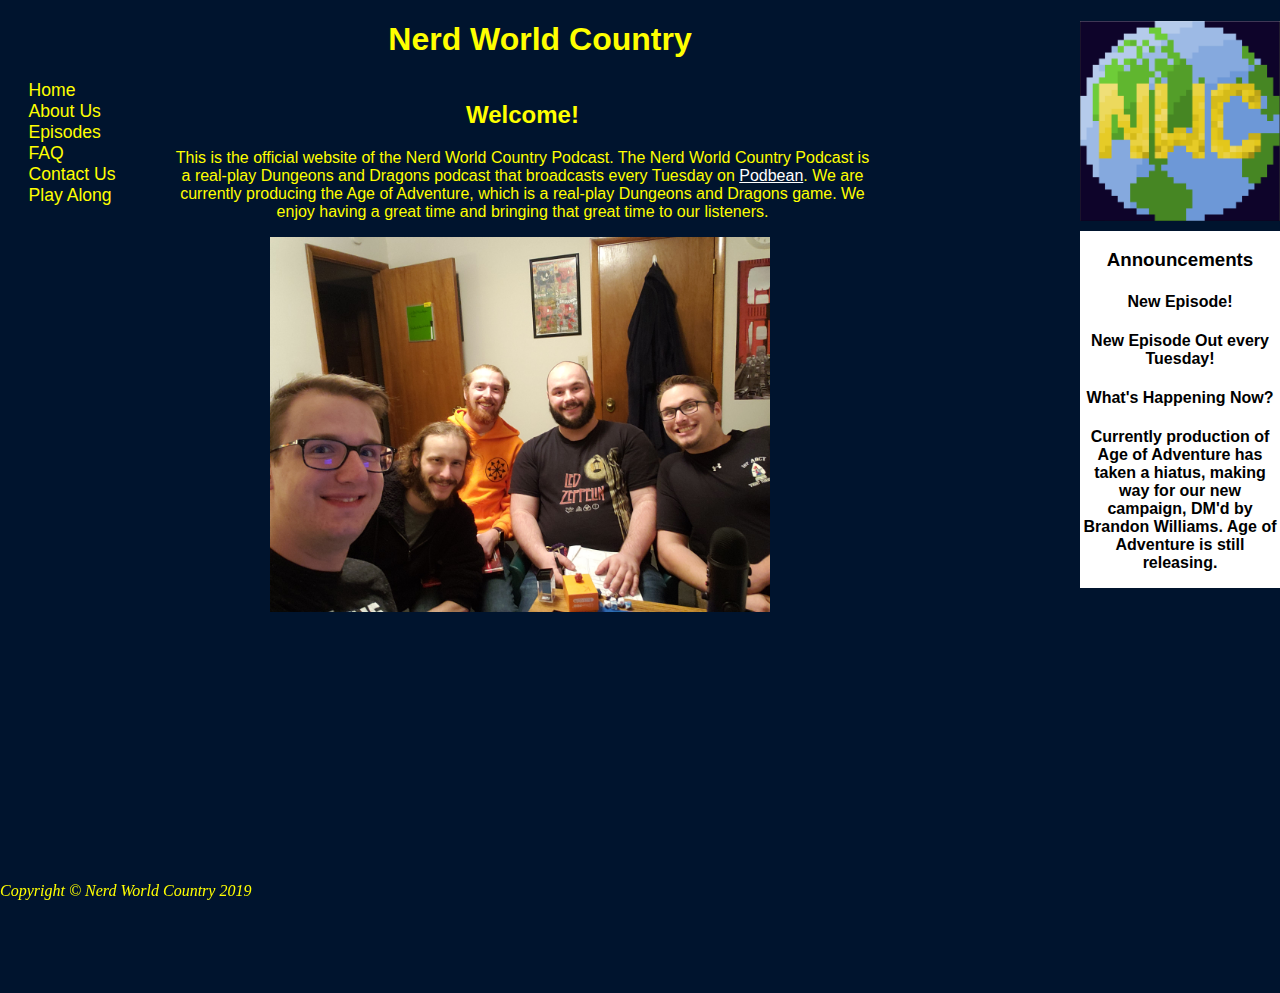
<file: index.html>
<!DOCTYPE html>
<html lang="en">
<head>
<title>Nerd World Country</title>
<meta charset="utf-8">
<link rel="icon" href="nwclogo.png" type="image/x-icon">
<link rel="stylesheet" href="style.css">
<meta name="viewport" content="width=device-width, initial-scale=1.0">
    <style>
        aside { position: relative; top:-405px;}
    </style>
</head>
    <body>
        <header>
            <img id="logo" src="nwclogo.PNG" width="200" height="200" alt="logo">
    <h1>Nerd World Country</h1>
           
            
    </header>
        <nav>
            <ul>
            <li><a href="index.html">Home</a></li>
            <li><a href="aboutus/aboutus.html">About Us</a></li>
            <li><a href="episodes/episodes.html">Episodes</a></li>
            <li><a href="faq/faq.html">FAQ</a></li>
            <li><a href="contact/contact.html">Contact Us</a></li>
            <li><a href="playalong/playalong.html">Play Along</a></li>
                </ul>
        </nav>
        
        <main>
           
        <h2>Welcome!</h2>
        <p>This is the official website of the Nerd World Country Podcast. The Nerd World Country Podcast is a real-play Dungeons and Dragons podcast that broadcasts every Tuesday on <a href="https://www.podbean.com/" target="_blank">Podbean</a>. We are currently producing the Age of Adventure, which is a real-play Dungeons and Dragons game. We enjoy having a great time and bringing that great time to our listeners.</p>
            <img id="deskpic" src="deskpic.jpg" width="500" height="375" alt="cast at the table">
              </main>
         <aside>
        <h3>Announcements</h3>
        <h4>New Episode!</h4>
        <p class="announce">New Episode Out every Tuesday!</p>
        <h4>What's Happening Now?</h4>
        <p class="announce">Currently production of Age of Adventure has taken a hiatus, making way for our new campaign, DM'd by Brandon Williams. Age of Adventure is still releasing.</p>
    </aside>
        <footer>Copyright &copy; Nerd World Country 2019</footer>
    </body>
</html>
</file>
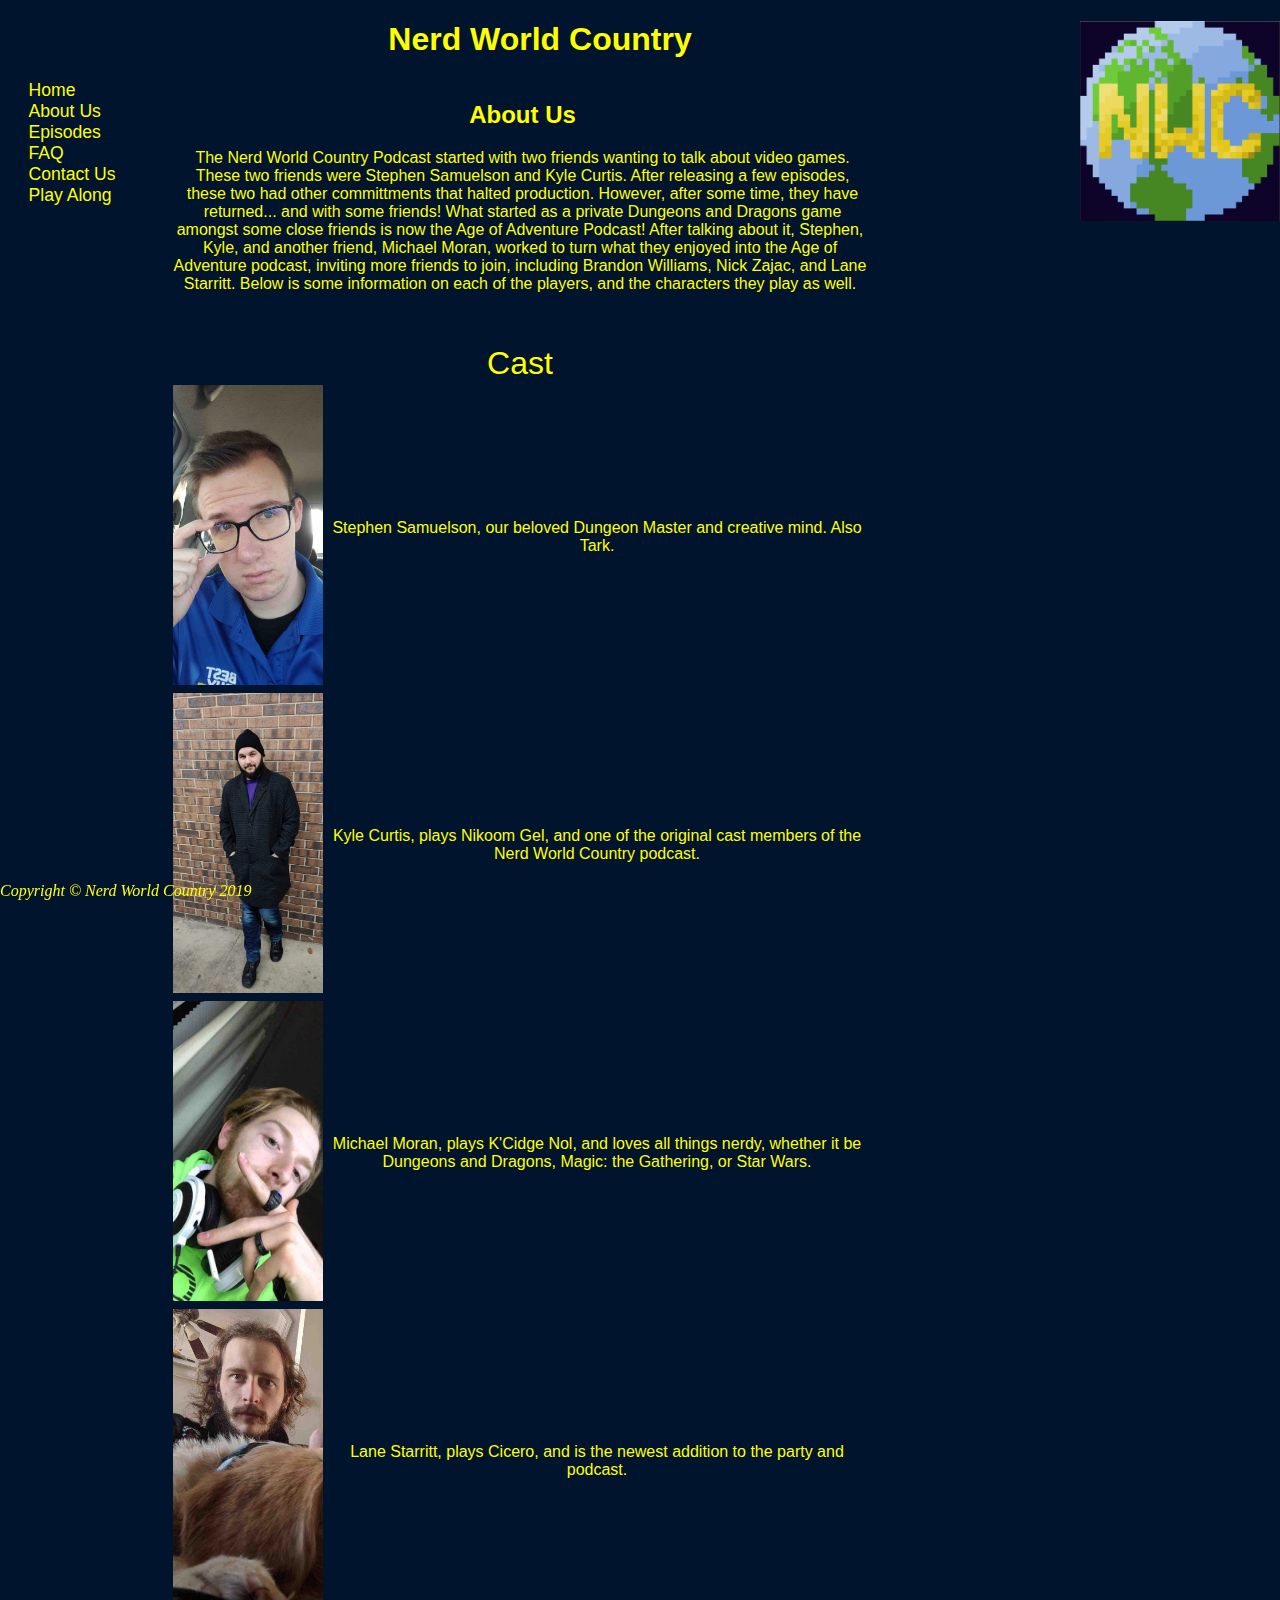
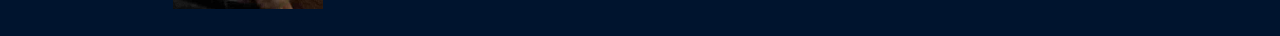
<file: aboutus.html>
<!DOCTYPE html>
<html lang="en">
<head>
<title>Nerd World Country-About Us</title>
<meta charset="utf-8">
<link rel="icon" href="../nwclogo.png" type="image/x-icon">
<link rel="stylesheet" href="../style.css">
</head>
    <body>
        <header>
            <img id="logo" src="../nwclogo.PNG" width="200" height="200" alt="logo">
    <h1>Nerd World Country</h1>
    <nav>
            <ul>
                <li><a href="index.html">Home</a></li>
                <li><a href="aboutus.html">About Us</a></li>
                <li><a href="../episodes.html">Episodes</a></li>
                <li><a href="../faq.html">FAQ</a></li>
                <li><a href="../contact.html">Contact Us</a></li>
                <li><a href="../playalong.html">Play Along</a></li>
            </ul>
            </nav>
    </header>
        <main>
           
        <h2>About Us</h2>
        <p>The Nerd World Country Podcast started with two friends wanting to talk about video games. These two friends were Stephen Samuelson and Kyle Curtis. After releasing a few episodes, these two had other committments that halted production. However, after some time, they have returned... and with some friends! What started as a private Dungeons and Dragons game amongst some close friends is now the Age of Adventure Podcast! After talking about it, Stephen, Kyle, and another friend, Michael Moran, worked to turn what they enjoyed into the Age of Adventure podcast, inviting more friends to join, including  Brandon Williams, Nick Zajac, and Lane Starritt. Below is some information on each of the players, and the characters they play as well.</p>
            <br>
            <br>
            <table>
                <caption>Cast</caption>
                <tr>
                    <td><img id="aboutuspic" src="stephenPic.jpg" width="150px" height="300" alt="Stephen Samuelson"></td>
                    <td>Stephen Samuelson, our beloved Dungeon Master and creative mind. Also Tark. </td>
                </tr>
                <tr>
                <td><img id="aboutuspic" src="kylePic.jpeg" width="150px" height="300" alt="Kyle Curtis"></td><td>Kyle Curtis, plays Nikoom Gel, and one of the original cast members of the Nerd World Country podcast.</td>
                </tr>
                <tr>
                <td><img id="aboutuspic" src="michaelPic.jpg" width="150px" height="300" alt="Michael Moran"></td><td>Michael Moran, plays K'Cidge Nol, and loves all things nerdy, whether it be Dungeons and Dragons, Magic: the Gathering, or Star Wars.</td>
                </tr>
                <tr><td><img id="aboutuspic" src="lanePic.jpg" width="150px" height="300" alt="Lane Starritt"></td><td>Lane Starritt, plays Cicero, and is the newest addition to the party and podcast.</td></tr>
            </table>
            
        </main>
        <footer>Copyright &copy; Nerd World Country 2019</footer>
    </body>
</html>
</file>
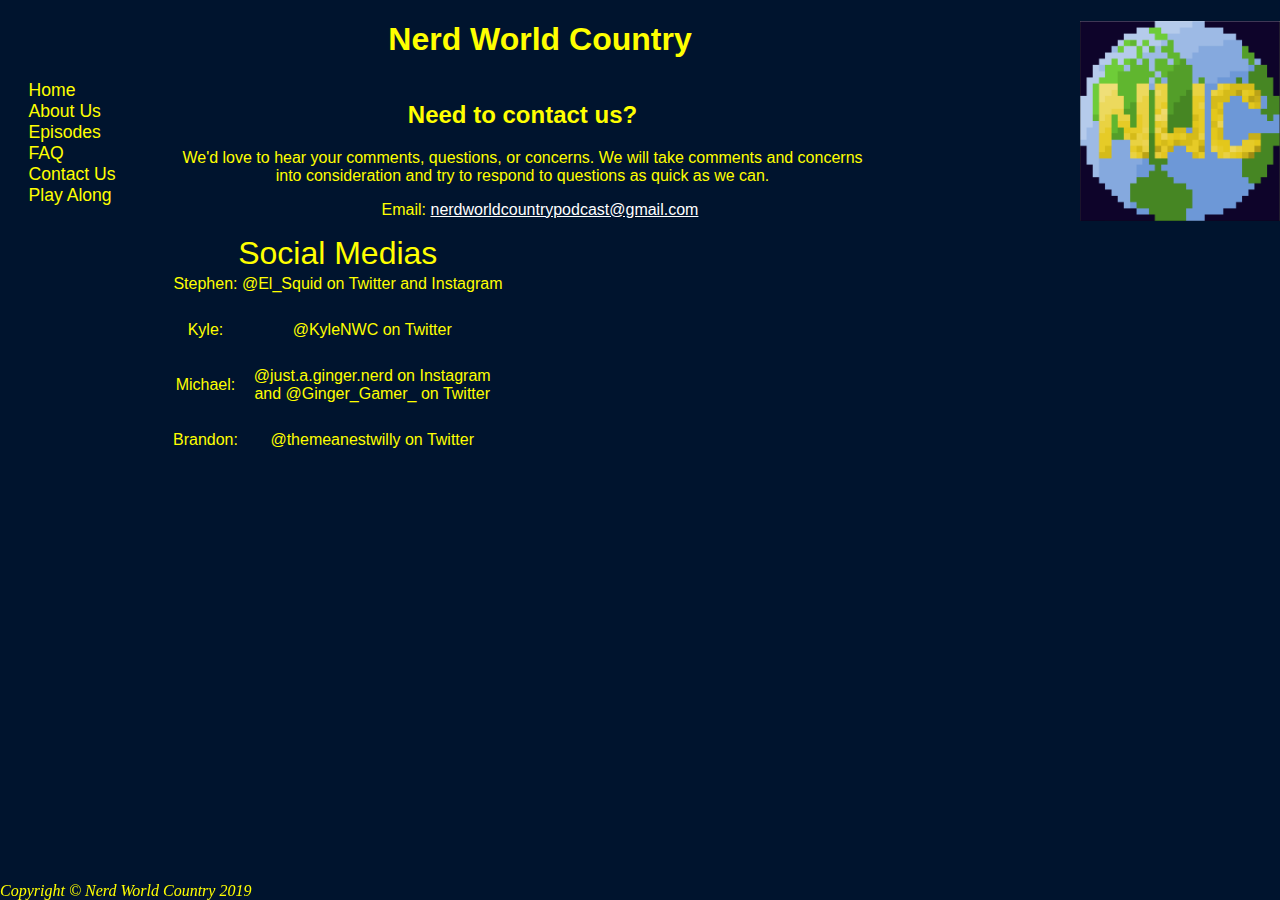
<file: contact.html>
<!DOCTYPE html>
<html lang="en">
<head>
<title>Nerd World Country</title>
<meta charset="utf-8">
<link rel="icon" href="../nwclogo.png" type="image/x-icon">
<link rel="stylesheet" href="style.css">
    <style>
        td { padding-bottom: 25px; }
    </style>
</head>
    <body>
        <header>
            <img id="logo" src="../nwclogo.PNG" width="200" height="200" alt="logo">
    <h1>Nerd World Country</h1>
    <nav>
            <ul>
                <li><a href="index.html">Home</a></li>
                <li><a href="../aboutus.html">About Us</a></li>
                <li><a href="../episodes.html">Episodes</a></li>
                <li><a href="../faq.html">FAQ</a></li>
                <li><a href="contact.html">Contact Us</a></li>
                <li><a href="../playalong.html">Play Along</a></li>
            </ul>
            </nav>
    </header>
        <main>
           
        <h2>Need to contact us?</h2>
        <p>We'd love to hear your comments, questions, or concerns. We will take comments and concerns into consideration and try to respond to questions as quick as we can.</p>
            <ul>
                <li>Email: <a href="mailto:nerdworldcountrypodcast@gmail.com">nerdworldcountrypodcast@gmail.com</a></li>
            </ul>
            <table>
                <caption>Social Medias</caption>
                    <tr>
                        <td>Stephen:</td>
                        <td>@El_Squid on Twitter and Instagram</td>
                    </tr>
                    <tr>
                        <td>Kyle:</td>
                        <td>@KyleNWC on Twitter</td>
                    </tr>
                    <tr>
                        <td>Michael:</td>
                        <td>@just.a.ginger.nerd on Instagram <br> and @Ginger_Gamer_ on Twitter</td>
                    </tr>
                    <tr>
                        <td>Brandon:</td>
                        <td>@themeanestwilly on Twitter</td>
                    </tr>
            </table>
        </main>
        <footer>Copyright &copy; Nerd World Country 2019</footer>
    </body>
</html>
</file>
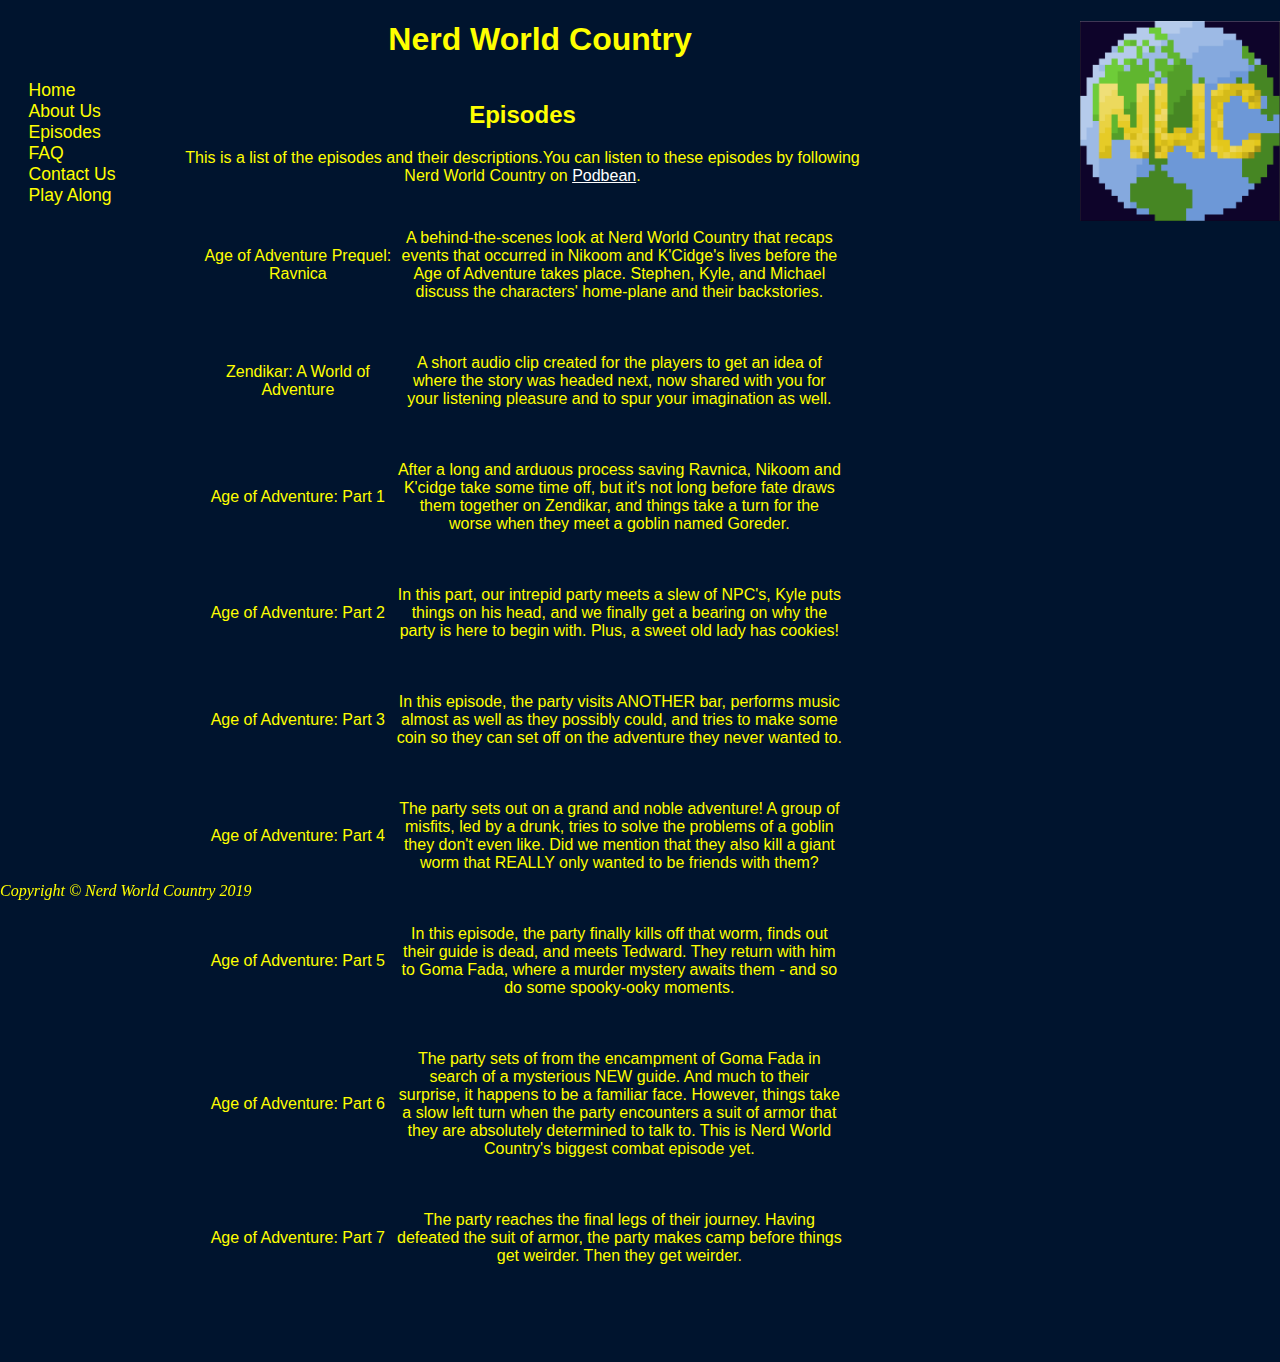
<file: episodes.html>
<!DOCTYPE html>
<html lang="en">
<head>
<title>Nerd World Country-Episodes</title>
<meta charset="utf-8">
<link rel="icon" href="../nwclogo.png" type="image/x-icon">
<link rel="stylesheet" href="../style.css">
    <style>
        td { padding-bottom: 50px; }
        table { padding: 25px;}
    </style>
</head>
    <body>
        <header>
            <img id="logo" src="../nwclogo.PNG" width="200" height="200" alt="logo">
    <h1>Nerd World Country</h1>
    <nav>
            <ul>
                <li><a href="index.html">Home</a></li>
                <li><a href="aboutus.html">About Us</a></li>
                <li><a href="episodes.html">Episodes</a></li>
                <li><a href="faq.html">FAQ</a></li>
                <li><a href="contact.html">Contact Us</a></li>
                <li><a href="playalong.html">Play Along</a></li>
            </ul>
            </nav>
    </header>
        <main>
           
        <h2>Episodes</h2>
            <p>This is a list of the episodes and their descriptions.You can listen to these episodes by following Nerd World Country on <a href="https://www.podbean.com/" target="_blank">Podbean</a>.</p>
            <table>
                <col style="width:30%">
                <col style="width:70%">
                <tr>
                    <td>Age of Adventure Prequel: Ravnica</td>
                    <td>A behind-the-scenes look at Nerd World Country that recaps events that occurred in Nikoom and K'Cidge's lives before the Age of Adventure takes place. Stephen, Kyle, and Michael discuss the characters' home-plane and their backstories.</td>
                </tr>
                <tr>
                    <td>Zendikar: A World of Adventure</td>
                    <td>A short audio clip created for the players to get an idea of where the story was headed next, now shared with you for your listening pleasure and to spur your imagination as well.</td>
                </tr>
                <tr>
                    <td>Age of Adventure: Part 1</td>
                    <td>After a long and arduous process saving Ravnica, Nikoom and K'cidge take some time off, but it's not long before fate draws them together on Zendikar, and things take a turn for the worse when they meet a goblin named Goreder.</td>
                </tr>
                <tr>
                    <td>Age of Adventure: Part 2</td>
                    <td>In this part, our intrepid party meets a slew of NPC's, Kyle puts things on his head, and we finally get a bearing on why the party is here to begin with. Plus, a sweet old lady has cookies!</td>
                </tr>
                <tr>
                    <td>Age of Adventure: Part 3</td>
                    <td>In this episode, the party visits ANOTHER bar, performs music almost as well as they possibly could, and tries to make some coin so they can set off on the adventure they never wanted to.</td>
                </tr>
                <tr>
                    <td>Age of Adventure: Part 4</td>
                    <td>The party sets out on a grand and noble adventure! A group of misfits, led by a drunk, tries to solve the problems of a goblin they don't even like. Did we mention that they also kill a giant worm that REALLY only wanted to be friends with them?</td>
                </tr>
                <tr>
                    <td>Age of Adventure: Part 5</td>
                    <td>In this episode, the party finally kills off that worm, finds out their guide is dead, and meets Tedward. They return with him to Goma Fada, where a murder mystery awaits them - and so do some spooky-ooky moments.</td>
                </tr>
                <tr>
                    <td>Age of Adventure: Part 6</td>
                    <td>The party sets of from the encampment of Goma Fada in search of a mysterious NEW guide. And much to their surprise, it happens to be a familiar face. However, things take a slow left turn when the party encounters a suit of armor that they are absolutely determined to talk to. This is Nerd World Country's biggest combat episode yet.</td>
                </tr>
                <tr>
                    <td>Age of Adventure: Part 7</td>
                    <td>The party reaches the final legs of their journey. Having defeated the suit of armor, the party makes camp before things get weirder. Then they get weirder.</td>
                </tr>
            </table>
        </main>
        <footer>Copyright &copy; Nerd World Country 2019</footer>
    </body>
</html>
</file>
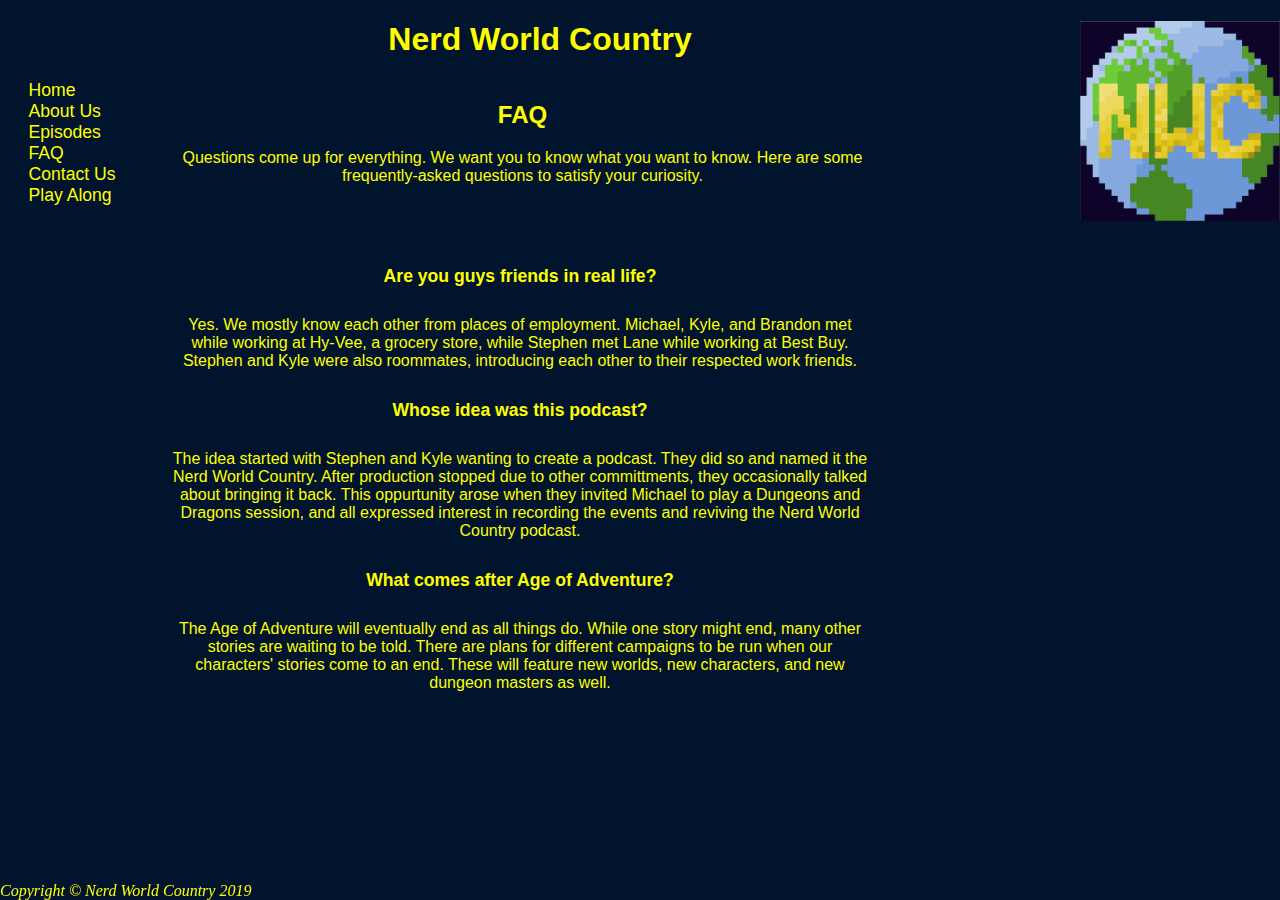
<file: faq.html>
<!DOCTYPE html>
<html lang="en">
<head>
<title>Nerd World Country-FAQ</title>
<meta charset="utf-8">
<link rel="icon" href="../nwclogo.png" type="image/x-icon">
<link rel="stylesheet" href="../style.css">
</head>
    <body>
        <header>
            <img id="logo" src="../nwclogo.PNG" width="200" height="200" alt="logo">
    <h1>Nerd World Country</h1>
    <nav>
            <ul>
                <li><a href="index.html">Home</a></li>
                <li><a href="aboutus.html">About Us</a></li>
                <li><a href="episodes.html">Episodes</a></li>
                <li><a href="faq.html">FAQ</a></li>
                <li><a href="contact.html">Contact Us</a></li>
                <li><a href="playalong.html">Play Along</a></li>
            </ul>
            </nav>
    </header>
        <main>
           
        <h2>FAQ</h2>
        <p>Questions come up for everything. We want you to know what you want to know. Here are some frequently-asked questions to satisfy your curiosity.</p>
            <br>
            <br>
        <h5>Are you guys friends in real life?</h5>
            <p>Yes. We mostly know each other from places of employment. Michael, Kyle, and Brandon met while working at Hy-Vee, a grocery store, while Stephen met Lane while working at Best Buy. Stephen and Kyle were also roommates, introducing each other to their respected work friends. </p>
        <h5>Whose idea was this podcast?</h5>
            <p>The idea started with Stephen and Kyle wanting to create a podcast. They did so and named it the Nerd World Country. After production stopped due to other committments, they occasionally talked about bringing it back. This oppurtunity arose when they invited Michael to play a Dungeons and Dragons session, and all expressed interest in recording the events and reviving the Nerd World Country podcast.</p>
        <h5>What comes after Age of Adventure?</h5>
            <p>The Age of Adventure will eventually end as all things do. While one story might end, many other stories are waiting to be told. There are plans for different campaigns to be run when our characters' stories come to an end. These will feature new worlds, new characters, and new dungeon masters as well.</p>
        </main>
        <footer>Copyright &copy; Nerd World Country 2019</footer>
    </body>
</html>
</file>
<file: style.css>
header, nav, main, footer, aside {display: block; }

body { background-color: darkblue; margin: 0; background: #00142E; align-self: center; }

h1, h2, p { color: yellow; font-family: Arial, Verdana, sans-serif; }

h1 {text-align: center; }

a { color: white; }

ul { color: yellow; list-style-type: none; }

nav {font-family: Arial, Verdana, sans-serif; width: 150px; padding-left: 25px; float: left; }

nav a { color: yellow; text-decoration: none; padding: 0.2em; font-size: 1.1em; border-bottom: 1px; border-color: yellow; }

nav ul { list-style-type: none; color: yellow; margin:0; padding:0; }

nav li {  margin:0; padding:0;}

aside {float: right; background-color: white; width:200px;  }

h3 { text-align: center; font-family: Arial, Verdana, sans-serif; } 

main { margin: 0 210px 0 160px; padding: 1px 10px 20px 10px; min-width: 500px; max-width: 700px; clear: inherit; text-align: center; align-self: center; position: relative; }

.announce { color: black; text-align: center; font-weight: bold; }

h4 { font-family: Arial, Verdana, sans-serif;  text-align: center; }

footer {font-style: italic; color: yellow; text-align: left; bottom: 0; position: fixed; }

a:hover { color: white; }

#deskpic { float: center; }

#logo { float: right; }

p { align-self: center; }

td { color: yellow; }

caption { color: yellow; font-size: 2em; }

main { font-family: Arial, Verdana, sans-serif; }

h5 { color: yellow; font-size: 1.1em; }


@media only screen and (max-width:768px) { 
    header, nav, main, footer, aside { display: block; }
    
    main { min-width: 400px; text-align: center; clear: inherit; width: auto; margin-left: auto; margin-right: auto; text-shadow: 3px 3px 3px  #000;}
    
    img { display: none; }
    
    aside { display: none;}
    
    nav { padding: 0; text-align: center; float: none; margin-right: auto; margin-left: auto; font-size: 1.2em; text-shadow: 3px 3px 3px  #000; }
    
    nav a { display: block; padding: 0.2em; font-size: 1.2em; border-bottom: 1px; border-color: yellow; }
    
    nav ul { margin: 0; padding: 0; float:center; }
    
    nav li { display: block; margin: 0; padding:0; }
    
    p { font-size: 1.1em; }
    
    h2 { font-size: 2em;}
    
    table { padding: 25px; }
    
    td { padding-bottom: 20px; }
    
    body { background-image: url(nwcnewback.PNG)}
    
    canvas { margin-left: auto; margin-right: auto; }
    
}

@media only screen and (max-width:1024px) { 
    
    aside { display: none; } 

}
</file>
